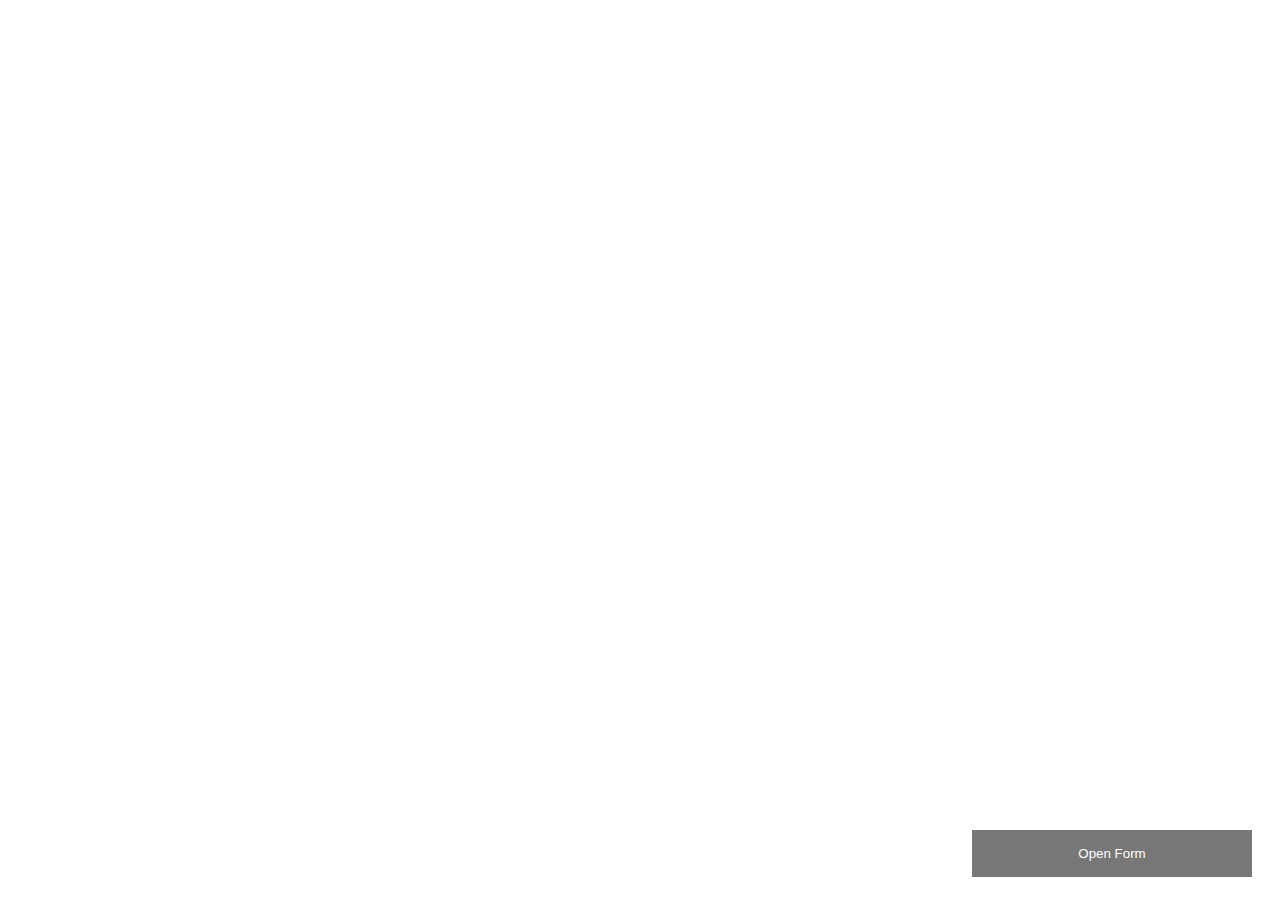
<file: Form1.html>
<!DOCTYPE html>
<html>
<head>
<meta name="viewport" content="width=device-width, initial-scale=1">
<style>
body {font-family: Arial, Helvetica, sans-serif;}
* {box-sizing: border-box;}

/* Button used to open the contact form - fixed at the bottom of the page */
.open-button {
  background-color: #555;
  color: white;
  padding: 16px 20px;
  border: none;
  cursor: pointer;
  opacity: 0.8;
  position: fixed;
  bottom: 23px;
  right: 28px;
  width: 280px;
}

/* The popup form - hidden by default */
.form-popup {
  display: none;
  position: fixed;
  bottom: 0;
  right: 15px;
  border: 3px solid #f1f1f1;
  z-index: 9;
}

/* Add styles to the form container */
.form-container {
  max-width: 300px;
  padding: 10px;
  background-color: white;
}

/* Full-width input fields */
.form-container input[type=text], .form-container input[type=password] {
  width: 100%;
  padding: 15px;
  margin: 5px 0 22px 0;
  border: none;
  background: #f1f1f1;
}

/* When the inputs get focus, do something */
.form-container input[type=text]:focus, .form-container input[type=password]:focus {
  background-color: #ddd;
  outline: none;
}

/* Set a style for the submit/login button */
.form-container .btn {
  background-color: #04AA6D;
  color: white;
  padding: 16px 20px;
  border: none;
  cursor: pointer;
  width: 100%;
  margin-bottom:10px;
  opacity: 0.8;
}

/* Add a red background color to the cancel button */
.form-container .cancel {
  background-color: red;
}

/* Add some hover effects to buttons */
.form-container .btn:hover, .open-button:hover {
  opacity: 1;
}
</style>
</head>
<body>



<button class="open-button" onclick="openForm()">Open Form</button>

<div class="form-popup" id="myForm">
  <form action="/action_page.php" class="form-container">
    <h1>Login</h1>

    <label for="email"><b>Email</b></label>
    <input type="text" placeholder="Enter Email" name="email" required>

    <label for="psw"><b>Password</b></label>
    <input type="password" placeholder="Enter Password" name="psw" required>

    <button type="submit" class="btn">Login</button>
    <button type="button" class="btn cancel" onclick="closeForm()">Close</button>
  </form>
</div>

<script>
function openForm() {
  document.getElementById("myForm").style.display = "block";
}

function closeForm() {
  document.getElementById("myForm").style.display = "none";
}
</script>

</body>
</html>
</file>
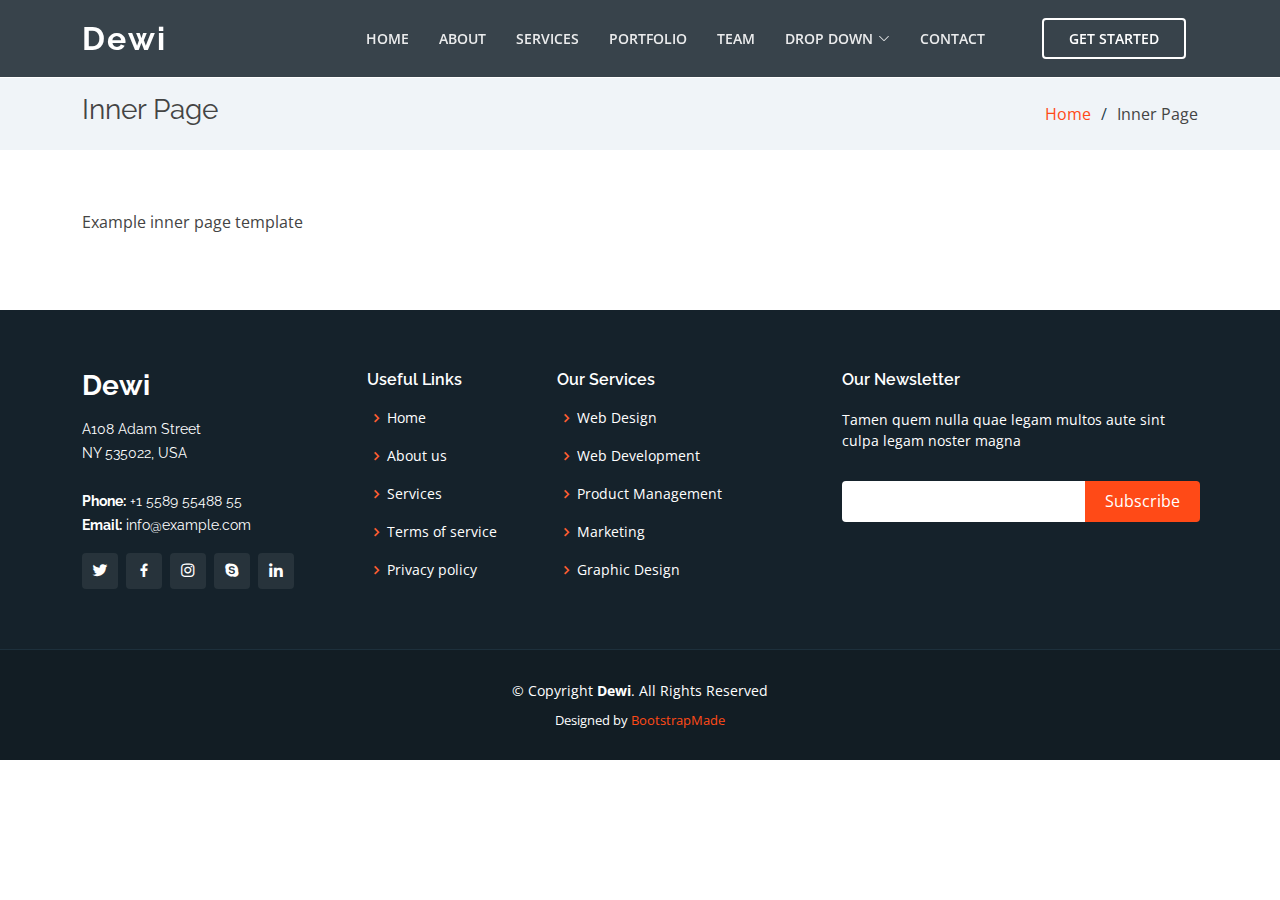
<file: inner-page.html>
<!DOCTYPE html>
<html lang="en">

<head>
  <meta charset="utf-8">
  <meta content="width=device-width, initial-scale=1.0" name="viewport">

  <title>Inner Page - Dewi Bootstrap Template</title>
  <meta content="" name="description">
  <meta content="" name="keywords">

  <!-- Favicons -->
  <link href="assets/img/favicon.png" rel="icon">
  <link href="assets/img/apple-touch-icon.png" rel="apple-touch-icon">

  <!-- Google Fonts -->
  <link href="https://fonts.googleapis.com/css?family=Open+Sans:300,300i,400,400i,600,600i,700,700i|Raleway:300,300i,400,400i,500,500i,600,600i,700,700i|Poppins:300,300i,400,400i,500,500i,600,600i,700,700i" rel="stylesheet">

  <!-- Vendor CSS Files -->
  <link href="assets/vendor/aos/aos.css" rel="stylesheet">
  <link href="assets/vendor/bootstrap/css/bootstrap.min.css" rel="stylesheet">
  <link href="assets/vendor/bootstrap-icons/bootstrap-icons.css" rel="stylesheet">
  <link href="assets/vendor/boxicons/css/boxicons.min.css" rel="stylesheet">
  <link href="assets/vendor/glightbox/css/glightbox.min.css" rel="stylesheet">
  <link href="assets/vendor/remixicon/remixicon.css" rel="stylesheet">
  <link href="assets/vendor/swiper/swiper-bundle.min.css" rel="stylesheet">

  <!-- Template Main CSS File -->
  <link href="assets/css/style.css" rel="stylesheet">

  <!-- =======================================================
  * Template Name: Dewi - v4.3.0
  * Template URL: https://bootstrapmade.com/dewi-free-multi-purpose-html-template/
  * Author: BootstrapMade.com
  * License: https://bootstrapmade.com/license/
  ======================================================== -->
</head>

<body>

  <!-- ======= Header ======= -->
  <header id="header" class="fixed-top header-inner-pages">
    <div class="container d-flex align-items-center justify-content-between">

      <h1 class="logo"><a href="index.html">Dewi</a></h1>
      <!-- Uncomment below if you prefer to use an image logo -->
      <!-- <a href="index.html" class="logo"><img src="assets/img/logo.png" alt="" class="img-fluid"></a>-->

      <nav id="navbar" class="navbar">
        <ul>
          <li><a class="nav-link scrollto " href="#hero">Home</a></li>
          <li><a class="nav-link scrollto" href="#about">About</a></li>
          <li><a class="nav-link scrollto" href="#services">Services</a></li>
          <li><a class="nav-link scrollto " href="#portfolio">Portfolio</a></li>
          <li><a class="nav-link scrollto" href="#team">Team</a></li>
          <li class="dropdown"><a href="#"><span>Drop Down</span> <i class="bi bi-chevron-down"></i></a>
            <ul>
              <li><a href="#">Drop Down 1</a></li>
              <li class="dropdown"><a href="#"><span>Deep Drop Down</span> <i class="bi bi-chevron-right"></i></a>
                <ul>
                  <li><a href="#">Deep Drop Down 1</a></li>
                  <li><a href="#">Deep Drop Down 2</a></li>
                  <li><a href="#">Deep Drop Down 3</a></li>
                  <li><a href="#">Deep Drop Down 4</a></li>
                  <li><a href="#">Deep Drop Down 5</a></li>
                </ul>
              </li>
              <li><a href="#">Drop Down 2</a></li>
              <li><a href="#">Drop Down 3</a></li>
              <li><a href="#">Drop Down 4</a></li>
            </ul>
          </li>
          <li><a class="nav-link scrollto" href="#contact">Contact</a></li>
          <li><a class="getstarted scrollto" href="#about">Get Started</a></li>
        </ul>
        <i class="bi bi-list mobile-nav-toggle"></i>
      </nav><!-- .navbar -->

    </div>
  </header><!-- End Header -->

  <main id="main">

    <!-- ======= Breadcrumbs ======= -->
    <section class="breadcrumbs">
      <div class="container">

        <div class="d-flex justify-content-between align-items-center">
          <h2>Inner Page</h2>
          <ol>
            <li><a href="index.html">Home</a></li>
            <li>Inner Page</li>
          </ol>
        </div>

      </div>
    </section><!-- End Breadcrumbs -->

    <section class="inner-page">
      <div class="container">
        <p>
          Example inner page template
        </p>
      </div>
    </section>

  </main><!-- End #main -->

  <!-- ======= Footer ======= -->
  <footer id="footer">
    <div class="footer-top">
      <div class="container">
        <div class="row">

          <div class="col-lg-3 col-md-6">
            <div class="footer-info">
              <h3>Dewi</h3>
              <p>
                A108 Adam Street <br>
                NY 535022, USA<br><br>
                <strong>Phone:</strong> +1 5589 55488 55<br>
                <strong>Email:</strong> info@example.com<br>
              </p>
              <div class="social-links mt-3">
                <a href="#" class="twitter"><i class="bx bxl-twitter"></i></a>
                <a href="#" class="facebook"><i class="bx bxl-facebook"></i></a>
                <a href="#" class="instagram"><i class="bx bxl-instagram"></i></a>
                <a href="#" class="google-plus"><i class="bx bxl-skype"></i></a>
                <a href="#" class="linkedin"><i class="bx bxl-linkedin"></i></a>
              </div>
            </div>
          </div>

          <div class="col-lg-2 col-md-6 footer-links">
            <h4>Useful Links</h4>
            <ul>
              <li><i class="bx bx-chevron-right"></i> <a href="#">Home</a></li>
              <li><i class="bx bx-chevron-right"></i> <a href="#">About us</a></li>
              <li><i class="bx bx-chevron-right"></i> <a href="#">Services</a></li>
              <li><i class="bx bx-chevron-right"></i> <a href="#">Terms of service</a></li>
              <li><i class="bx bx-chevron-right"></i> <a href="#">Privacy policy</a></li>
            </ul>
          </div>

          <div class="col-lg-3 col-md-6 footer-links">
            <h4>Our Services</h4>
            <ul>
              <li><i class="bx bx-chevron-right"></i> <a href="#">Web Design</a></li>
              <li><i class="bx bx-chevron-right"></i> <a href="#">Web Development</a></li>
              <li><i class="bx bx-chevron-right"></i> <a href="#">Product Management</a></li>
              <li><i class="bx bx-chevron-right"></i> <a href="#">Marketing</a></li>
              <li><i class="bx bx-chevron-right"></i> <a href="#">Graphic Design</a></li>
            </ul>
          </div>

          <div class="col-lg-4 col-md-6 footer-newsletter">
            <h4>Our Newsletter</h4>
            <p>Tamen quem nulla quae legam multos aute sint culpa legam noster magna</p>
            <form action="" method="post">
              <input type="email" name="email"><input type="submit" value="Subscribe">
            </form>

          </div>

        </div>
      </div>
    </div>

    <div class="container">
      <div class="copyright">
        &copy; Copyright <strong><span>Dewi</span></strong>. All Rights Reserved
      </div>
      <div class="credits">
        <!-- All the links in the footer should remain intact. -->
        <!-- You can delete the links only if you purchased the pro version. -->
        <!-- Licensing information: https://bootstrapmade.com/license/ -->
        <!-- Purchase the pro version with working PHP/AJAX contact form: https://bootstrapmade.com/dewi-free-multi-purpose-html-template/ -->
        Designed by <a href="https://bootstrapmade.com/">BootstrapMade</a>
      </div>
    </div>
  </footer><!-- End Footer -->

  <div id="preloader"></div>
  <a href="#" class="back-to-top d-flex align-items-center justify-content-center"><i class="bi bi-arrow-up-short"></i></a>

  <!-- Vendor JS Files -->
  <script src="assets/vendor/aos/aos.js"></script>
  <script src="assets/vendor/bootstrap/js/bootstrap.bundle.min.js"></script>
  <script src="assets/vendor/glightbox/js/glightbox.min.js"></script>
  <script src="assets/vendor/isotope-layout/isotope.pkgd.min.js"></script>
  <script src="assets/vendor/php-email-form/validate.js"></script>
  <script src="assets/vendor/purecounter/purecounter.js"></script>
  <script src="assets/vendor/swiper/swiper-bundle.min.js"></script>

  <!-- Template Main JS File -->
  <script src="assets/js/main.js"></script>

</body>

</html>
</file>
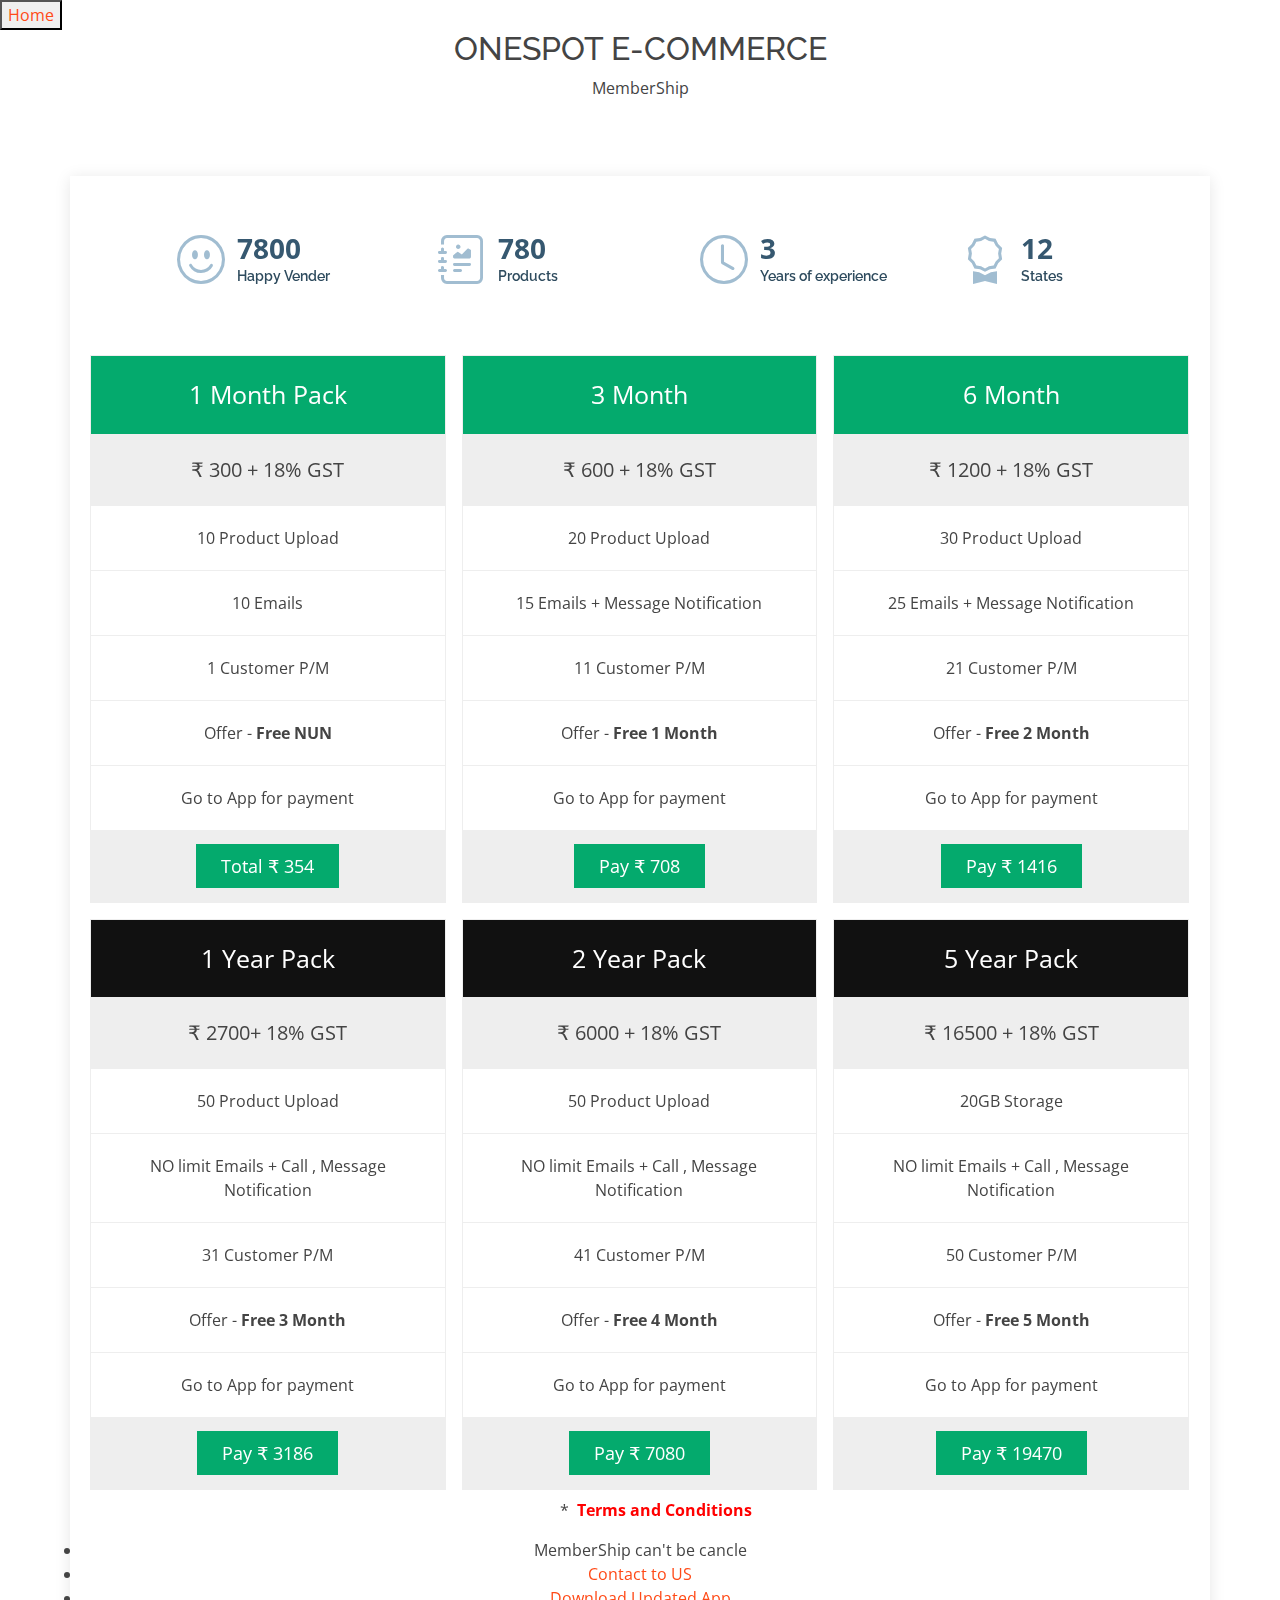
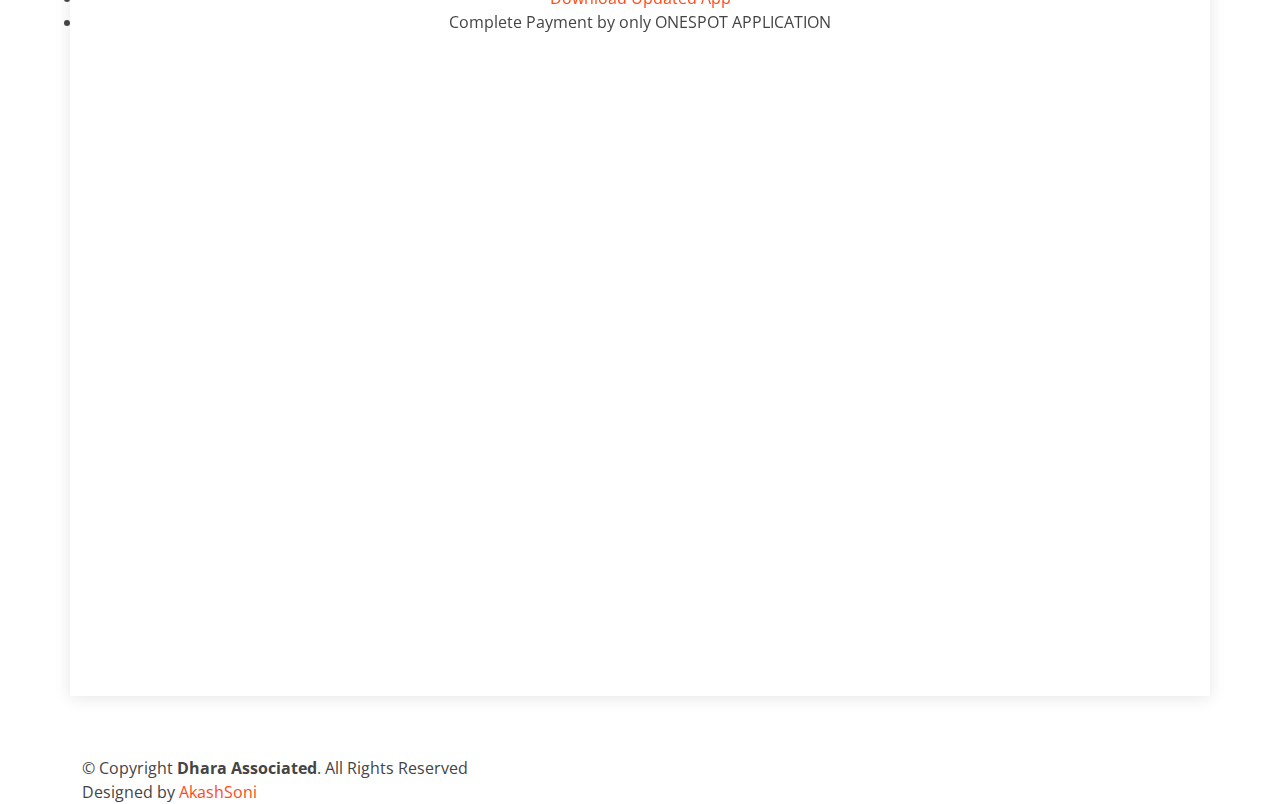
<file: Membership.html>
<!DOCTYPE html>
<html lang="en">

<head>
  <meta charset="utf-8">
  <meta content="width=device-width, initial-scale=1.0" name="viewport">

  <title>OneStop E-Com MemberShip Deatils</title>
  <meta content="" name="description">
  <meta content="" name="keywords">

  <!-- Favicons -->
  <link href="assets/img/apple-touch-icon.jpg" rel="icon">
  <link href="assets/img/apple-touch-icon.png" rel="apple-touch-icon">

  <!-- Google Fonts -->
  <link href="https://fonts.googleapis.com/css?family=Open+Sans:300,300i,400,400i,600,600i,700,700i|Raleway:300,300i,400,400i,500,500i,600,600i,700,700i|Poppins:300,300i,400,400i,500,500i,600,600i,700,700i" rel="stylesheet">

  <!-- Vendor CSS Files -->
  <link href="assets/vendor/aos/aos.css" rel="stylesheet">
  <link href="assets/vendor/bootstrap/css/bootstrap.min.css" rel="stylesheet">
  <link href="assets/vendor/bootstrap-icons/bootstrap-icons.css" rel="stylesheet">
  <link href="assets/vendor/boxicons/css/boxicons.min.css" rel="stylesheet">
  <link href="assets/vendor/glightbox/css/glightbox.min.css" rel="stylesheet">
  <link href="assets/vendor/remixicon/remixicon.css" rel="stylesheet">
  <link href="assets/vendor/swiper/swiper-bundle.min.css" rel="stylesheet">

  <!-- Template Main CSS File -->
  <link href="assets/css/style.css" rel="stylesheet">

<meta name="viewport" content="width=device-width, initial-scale=1.0">
<style>
* {
  box-sizing: border-box;
}

.columns {
  float: left;
  width: 33.3%;
  padding: 8px;
}

.price {
  list-style-type: none;
  border: 1px solid #eee;
  margin: 0;
  padding: 0;
  -webkit-transition: 0.3s;
  transition: 0.3s;
}

.price:hover {
  box-shadow: 0 8px 12px 0 rgba(0,0,0,0.2)
}

.price .header {
  background-color: #111;
  color: white;
  font-size: 25px;
}

.price li {
  border-bottom: 1px solid #eee;
  padding: 20px;
  text-align: center;
}

.price .grey {
  background-color: #eee;
  font-size: 20px;
}

.button {
  background-color: #04AA6D;
  border: none;
  color: white;
  padding: 10px 25px;
  text-align: center;
  text-decoration: none;
  font-size: 18px;
}

@media only screen and (max-width: 600px) {
  .columns {
    width: 100%;
  }
}
</style>
</head>
<body>
<button ><a href="index.html"> Home</a></button>
<h2 style="text-align:center">ONESPOT E-COMMERCE</h2>
    <p style="text-align:center">MemberShip </p>
          
    <main id="main">

    <!-- ======= About Section ======= -->
    <section id="about" class="about">
      <div class="container" data-aos="fade-up">

        <div class="row justify-content-end">
          <div class="col-lg-11">
            <div class="row justify-content-end">

              <div class="col-lg-3 col-md-5 col-6 d-md-flex align-items-md-stretch">
                <div class="count-box">
                  <i class="bi bi-emoji-smile"></i>
                  <span data-purecounter-start="0" data-purecounter-end="10000" data-purecounter-duration="1" class="purecounter"></span>
                  <p>Happy Vender</p>
                </div>
              </div>

              <div class="col-lg-3 col-md-5 col-6 d-md-flex align-items-md-stretch">
                <div class="count-box">
                  <i class="bi bi-journal-richtext"></i>
                  <span data-purecounter-start="0" data-purecounter-end="1000" data-purecounter-duration="1" class="purecounter"></span>
                  <p>Products</p>
                </div>
              </div>

              <div class="col-lg-3 col-md-5 col-6 d-md-flex align-items-md-stretch">
                <div class="count-box">
                  <i class="bi bi-clock"></i>
                  <span data-purecounter-start="0" data-purecounter-end="3" data-purecounter-duration="1" class="purecounter"></span>
                  <p>Years of experience</p>
                </div>
              </div>

              <div class="col-lg-3 col-md-5 col-6 d-md-flex align-items-md-stretch">
                <div class="count-box">
                  <i class="bi bi-award"></i>
                  <span data-purecounter-start="0" data-purecounter-end="12" data-purecounter-duration="1" class="purecounter"></span>
                  <p>States</p>
                </div>
                 
              </div>

            </div>
          </div>
        </div>
    <div>
    <div class="columns">
  <ul class="price">
    <li class="header" style="background-color:#04AA6D">1 Month Pack</li>
    <li class="grey">₹ 300 + 18% GST</li>
    <li>10  Product Upload</li>
    <li>10 Emails</li>
    <li>1 Customer P/M</li>
      <li>Offer - <b> Free NUN</b>  </li>
        <li>Go to App for payment</li>
    <li class="grey"><a class="button">Total ₹ 354</a></li>
      
  </ul>
</div>


<div class="columns">
  <ul class="price">
    <li class="header" style="background-color:#04AA6D">3 Month</li>
    <li class="grey">₹  600 + 18% GST</li>
    <li>20 Product Upload</li>
    <li>15 Emails + Message Notification</li>
    <li>11 Customer P/M</li>
      <li>Offer - <b> Free 1 Month</b>  </li>
       <li>Go to App for payment</li>
    <li class="grey"><a class="button">Pay ₹ 708</a></li>
  </ul>
</div>
    <div class="columns">
  <ul class="price">
    <li class="header" style="background-color:#04AA6D">6 Month</li>
    <li class="grey">₹  1200 + 18% GST</li>
    <li>30 Product Upload</li>
    <li>25 Emails + Message Notification</li>
    <li>21 Customer P/M</li>
      <li>Offer -<b>  Free 2 Month</b> </li>
       <li>Go to App for payment</li>
    <li class="grey"><a class="button">Pay ₹ 1416</a></li>
  </ul>
</div>
        <br>
        <br>
    <div class="columns">
  <ul class="price">
    <li class="header">1 Year Pack</li>
    <li class="grey">₹ 2700+ 18% GST</li>
    <li>50 Product Upload</li>
    <li>NO limit Emails + Call , Message Notification</li>
    <li>31 Customer P/M</li>
      <li>Offer -<b>  Free 3 Month</b> </li>
         <li>Go to App for payment</li>
    <li class="grey"><a class="button">Pay ₹ 3186</a></li>
  </ul>
</div>
    

<div class="columns">
  <ul class="price">
    <li class="header">2 Year Pack</li>
    <li class="grey">₹ 6000 + 18% GST</li>
    <li>50 Product Upload</li>
    <li>NO limit Emails + Call , Message Notification</li>
    <li>41 Customer P/M</li>
    <li>Offer - <b >Free 4 Month</b></li>
       <li>Go to App for payment</li>
    <li class="grey"><a class="button">Pay ₹ 7080</a></li>
  </ul>
</div>
<div class="columns">
  <ul class="price">
    <li class="header">5 Year Pack</li>
    <li class="grey">₹ 16500 + 18% GST</li>
    <li>20GB Storage</li>
    <li>NO limit Emails + Call , Message Notification</li>
    <li>50 Customer P/M</li>
      <li>Offer - <b >Free 5 Month</b></li>
         <li>Go to App for payment</li>
    <li class="grey"><a class="button"> Pay ₹ 19470</a></li>
  </ul>
</div>
        <br>
        <ul style="text-align:center"> * &nbsp;<b style="color: red">Terms and Conditions </b></ul>
        <li style="text-align:center">MemberShip can't be cancle</li>
       <li style="text-align:center"><a href="https://www.onespotecom@gmail.com">Contact to US</a></li>
       
         <li style="text-align:center"><a href="">Download Updated App</a> </li>
         <li style="text-align:center">Complete Payment by only ONESPOT APPLICATION</li>
        
   </div>
 <section id="contact" class="contact">
      <div class="container" data-aos="fade-up"">

    <div class=" section-title">
        <h2>Contact</h2>
        <p>Contact Us</p>
      </div>

      <div class="row">

        <div class="col-lg-6">

          <div class="row">
            <div class="col-md-12">
              <div class="info-box">
                <i class="bx bx-map"></i>
                <h3>Our Address</h3>
                <p>Ostwal Nagar , Sundarwas , khempura <br>
                Udaipur Rajasthan 31301, India</p>
              </div>
            </div>
            <div class="col-md-6">
              <div class="info-box mt-4">
                <i class="bx bx-envelope"></i>
                <h3>Email Us</h3>
                <p>info@onespot.com<br>Hr@onespot.com</p>
              </div>
            </div>
            <div class="col-md-6">
              <div class="info-box mt-4">
                <i class="bx bx-phone-call"></i>
                <h3>Call Us</h3>
                <p>+91- 9462542454<br>+91 9079905394</p>
              </div>
            </div>
          </div>

        </div>

        <div class="col-lg-6 mt-4 mt-lg-0">
          <form action="forms/contact.php" method="post" role="form" class="php-email-form">
            <div class="row">
              <div class="col-md-6 form-group">
                <input type="text" name="name" class="form-control" id="name" placeholder="Your Name" required>
              </div>
              <div class="col-md-6 form-group mt-3 mt-md-0">
                <input type="email" class="form-control" name="email" id="email" placeholder="Your Email" required>
              </div>
            </div>
            <div class="form-group mt-3">
              <input type="text" class="form-control" name="subject" id="subject" placeholder="Subject" required>
            </div>
            <div class="form-group mt-3">
              <textarea class="form-control" name="message" rows="5" placeholder="Message" required></textarea>
            </div>
            <div class="my-3">
              <div class="loading">Loading</div>
              <div class="error-message"></div>
              <div class="sent-message">Your message has been sent. Thank you!</div>
            </div>
            <div class="text-center"><button type="submit">Send Message</button></div>
          </form>
        </div>

      </div>

      </div>
    </section><!-- End Contact Section -->

  </main><!-- End #main -->


    <div class="container">
      <div class="copyright">
        &copy; Copyright <strong><span>Dhara Associated</span></strong>. All Rights Reserved
      </div>
      <div class="credits">
        
        Designed by <a href="">AkashSoni</a>
      </div>
    </div>
  </footer><!-- End Footer -->

  <div id="preloader"></div>
  <a href="#" class="back-to-top d-flex align-items-center justify-content-center"><i class="bi bi-arrow-up-short"></i></a>


  <script src="assets/vendor/aos/aos.js"></script>
  <script src="assets/vendor/bootstrap/js/bootstrap.bundle.min.js"></script>
  <script src="assets/vendor/glightbox/js/glightbox.min.js"></script>
  <script src="assets/vendor/isotope-layout/isotope.pkgd.min.js"></script>
  <script src="assets/vendor/php-email-form/validate.js"></script>
  <script src="assets/vendor/purecounter/purecounter.js"></script>
  <script src="assets/vendor/swiper/swiper-bundle.min.js"></script>

  <!-- Template Main JS File -->
  <script src="assets/js/main.js"></script>

</body>

</html>
</file>
<file: assets/css/style.css>
body {
  font-family: "Open Sans", sans-serif;
  color: #444444;
}

a {
  color: #ff4a17;
  text-decoration: none;
}

a:hover {
  color: #ff724a;
  text-decoration: none;
}

h1, h2, h3, h4, h5, h6 {
  font-family: "Raleway", sans-serif;
}

/*--------------------------------------------------------------
# Back to top button
--------------------------------------------------------------*/
.back-to-top {
  position: fixed;
  visibility: hidden;
  opacity: 0;
  right: 15px;
  bottom: 15px;
  z-index: 996;
  background: #ff4a17;
  width: 40px;
  height: 40px;
  border-radius: 4px;
  transition: all 0.4s;
}

.back-to-top i {
  font-size: 24px;
  color: #fff;
  line-height: 0;
}

.back-to-top:hover {
  background: #ff6a40;
  color: #fff;
}

.back-to-top.active {
  visibility: visible;
  opacity: 1;
}

/*--------------------------------------------------------------
# Preloader
--------------------------------------------------------------*/
#preloader {
  position: fixed;
  top: 0;
  left: 0;
  right: 0;
  bottom: 0;
  z-index: 9999;
  overflow: hidden;
  background: #fff;
}

#preloader:before {
  content: "";
  position: fixed;
  top: calc(50% - 30px);
  left: calc(50% - 30px);
  border: 6px solid #ff4a17;
  border-top-color: #ffe9e3;
  border-radius: 50%;
  width: 60px;
  height: 60px;
  -webkit-animation: animate-preloader 1s linear infinite;
  animation: animate-preloader 1s linear infinite;
}

@-webkit-keyframes animate-preloader {
  0% {
    transform: rotate(0deg);
  }
  100% {
    transform: rotate(360deg);
  }
}

@keyframes animate-preloader {
  0% {
    transform: rotate(0deg);
  }
  100% {
    transform: rotate(360deg);
  }
}


@media screen and (max-width: 768px) {
  [data-aos-delay] {
    transition-delay: 0 !important;
  }
}

/*--------------------------------------------------------------
# Header
--------------------------------------------------------------*/
#header {
  transition: all 0.5s;
  z-index: 997;
  padding: 20px 0;
}

#header.header-scrolled, #header.header-inner-pages {
  background: rgba(21, 34, 43, 0.85);
  padding: 10px 0;
}

#header .logo {
  font-size: 32px;
  margin: 0;
  padding: 0;
  line-height: 1;
  font-weight: 700;
  letter-spacing: 2px;
}

#header .logo a {
  color: #fff;
}

#header .logo img {
  max-height: 40px;
}

/*--------------------------------------------------------------
# Navigation Menu
--------------------------------------------------------------*/
/**
* Desktop Navigation 
*/
.navbar {
  padding: 0;
}

.navbar ul {
  margin: 0;
  padding: 0;
  display: flex;
  list-style: none;
  align-items: center;
}

.navbar li {
  position: relative;
}

.navbar > ul > li {
  white-space: nowrap;
  padding: 8px 12px;
}

.navbar a, .navbar a:focus {
  display: flex;
  align-items: center;
  position: relative;
  justify-content: space-between;
  padding: 0 3px;
  font-size: 14px;
  text-transform: uppercase;
  font-weight: 600;
  color: rgba(255, 255, 255, 0.9);
  white-space: nowrap;
  transition: 0.3s;
}

.navbar a i, .navbar a:focus i {
  font-size: 12px;
  line-height: 0;
  margin-left: 5px;
}

.navbar > ul > li > a:before {
  content: "";
  position: absolute;
  width: 100%;
  height: 2px;
  bottom: -6px;
  left: 0;
  background-color: #ff4a17;
  visibility: hidden;
  width: 0px;
  transition: all 0.3s ease-in-out 0s;
}

.navbar a:hover:before, .navbar li:hover > a:before, .navbar .active:before {
  visibility: visible;
  width: 100%;
}

.navbar a:hover, .navbar .active, .navbar .active:focus, .navbar li:hover > a {
  color: #fff;
}

.navbar .getstarted {
  padding: 8px 25px;
  margin-left: 30px;
  border-radius: 4px;
  color: #fff;
  border: 2px solid #fff;
}

.navbar .getstarted:hover {
  color: #fff;
  background: #fd3800;
  border-color: #ff4a17;
}

.navbar > ul > li > .getstarted:before {
  visibility: hidden;
}

.navbar .dropdown ul {
  display: block;
  position: absolute;
  left: 14px;
  top: calc(100% + 30px);
  margin: 0;
  padding: 10px 0;
  z-index: 99;
  opacity: 0;
  visibility: hidden;
  background: #fff;
  box-shadow: 0px 0px 30px rgba(127, 137, 161, 0.25);
  transition: 0.3s;
  border-radius: 4px;
}

.navbar .dropdown ul li {
  min-width: 200px;
}

.navbar .dropdown ul a {
  padding: 10px 20px;
  font-size: 14px;
  text-transform: none;
  color: #15222b;
  font-weight: 400;
}

.navbar .dropdown ul a i {
  font-size: 12px;
}

.navbar .dropdown ul a:hover, .navbar .dropdown ul .active:hover, .navbar .dropdown ul li:hover > a {
  color: #ff4a17;
}

.navbar .dropdown:hover > ul {
  opacity: 1;
  top: 100%;
  visibility: visible;
}

.navbar .dropdown .dropdown ul {
  top: 0;
  left: calc(100% - 30px);
  visibility: hidden;
}

.navbar .dropdown .dropdown:hover > ul {
  opacity: 1;
  top: 0;
  left: 100%;
  visibility: visible;
}

@media (max-width: 1366px) {
  .navbar .dropdown .dropdown ul {
    left: -90%;
  }
  .navbar .dropdown .dropdown:hover > ul {
    left: -100%;
  }
}

/**
* Mobile Navigation 
*/
.mobile-nav-toggle {
  color: #fff;
  font-size: 28px;
  cursor: pointer;
  display: none;
  line-height: 0;
  transition: 0.5s;
}

@media (max-width: 991px) {
  .mobile-nav-toggle {
    display: block;
  }
  .navbar ul {
    display: none;
  }
}

.navbar-mobile {
  position: fixed;
  overflow: hidden;
  top: 0;
  right: 0;
  left: 0;
  bottom: 0;
  background: rgba(4, 7, 9, 0.9);
  transition: 0.3s;
  z-index: 999;
}

.navbar-mobile .mobile-nav-toggle {
  position: absolute;
  top: 15px;
  right: 15px;
}

.navbar-mobile ul {
  display: block;
  position: absolute;
  top: 55px;
  right: 15px;
  bottom: 15px;
  left: 15px;
  padding: 10px 0;
  border-radius: 10px;
  background-color: #fff;
  overflow-y: auto;
  transition: 0.3s;
}

.navbar-mobile a {
  padding: 10px 20px;
  font-size: 15px;
  color: #15222b;
}

.navbar-mobile a:hover, .navbar-mobile .active, .navbar-mobile li:hover > a {
  color: #ff4a17;
}

.navbar-mobile .getstarted {
  margin: 15px;
}

.navbar-mobile .dropdown ul {
  position: static;
  display: none;
  margin: 10px 20px;
  padding: 10px 0;
  z-index: 99;
  opacity: 1;
  visibility: visible;
  background: #fff;
  box-shadow: 0px 0px 30px rgba(127, 137, 161, 0.25);
}

.navbar-mobile .dropdown ul li {
  min-width: 200px;
}

.navbar-mobile .dropdown ul a {
  padding: 10px 20px;
}

.navbar-mobile .dropdown ul a i {
  font-size: 12px;
}

.navbar-mobile .dropdown ul a:hover, .navbar-mobile .dropdown ul .active:hover, .navbar-mobile .dropdown ul li:hover > a {
  color: #ff4a17;
}

.navbar-mobile .dropdown > .dropdown-active {
  display: block;
}

/*--------------------------------------------------------------
# Hero Section
--------------------------------------------------------------*/
#hero {
  width: 100%;
  height: 100vh;
  background: url("../img/hero-bg.jpg") top center;
  background-size: cover;
  position: relative;
  padding: 0;
}

#hero:before {
  content: "";
  background: rgba(13, 20, 26, 0.7);
  position: absolute;
  bottom: 0;
  top: 0;
  left: 0;
  right: 0;
}

#hero .hero-container {
  position: absolute;
  bottom: 0;
  top: 0;
  left: 0;
  right: 0;
  display: flex;
  justify-content: center;
  align-items: center;
  flex-direction: column;
  text-align: center;
}

#hero h1 {
  margin: 0 0 10px 0;
  font-size: 48px;
  font-weight: 700;
  line-height: 56px;
  text-transform: uppercase;
  color: #fff;
}

#hero h2 {
  color: #eee;
  margin-bottom: 50px;
  font-size: 24px;
}

#hero .btn-get-started {
  font-family: "Open Sans", sans-serif;
  text-transform: uppercase;
  font-weight: 500;
  font-size: 14px;
  display: inline-block;
  padding: 10px 35px 10px 35px;
  border-radius: 4px;
  transition: 0.5s;
  color: #fff;
  background: #ff4a17;
  border: 2px solid #ff4a17;
}

#hero .btn-get-started:hover {
  border-color: #fff;
  background: rgba(255, 255, 255, 0.1);
}

#hero .btn-watch-video {
  font-size: 16px;
  display: inline-block;
  transition: 0.5s;
  margin-left: 25px;
  color: #fff;
  display: inline-flex;
  align-items: center;
  justify-content: center;
}

#hero .btn-watch-video i {
  line-height: 0;
  color: #fff;
  font-size: 32px;
  transition: 0.3s;
  margin-right: 8px;
}

#hero .btn-watch-video:hover i {
  color: #ff4a17;
}

@media (min-width: 1024px) {
  #hero {
    background-attachment: fixed;
  }
}

@media (max-width: 768px) {
  #hero h1 {
    font-size: 28px;
    line-height: 36px;
  }
  #hero h2 {
    font-size: 18px;
    line-height: 24px;
    margin-bottom: 30px;
  }
}

/*--------------------------------------------------------------
# Sections General
--------------------------------------------------------------*/
section {
  padding: 60px 0;
  overflow: hidden;
}

.section-bg {
  background-color: #f0f4f8;
}

.section-title {
  padding-bottom: 40px;
}

.section-title h2 {
  font-size: 14px;
  font-weight: 500;
  padding: 0;
  line-height: 1px;
  margin: 0 0 5px 0;
  letter-spacing: 2px;
  text-transform: uppercase;
  color: #5c8eb0;
  font-family: "Poppins", sans-serif;
}

.section-title h2::after {
  content: "";
  width: 120px;
  height: 1px;
  display: inline-block;
  background: #ff8664;
  margin: 4px 10px;
}

.section-title p {
  margin: 0;
  margin: 0;
  font-size: 36px;
  font-weight: 700;
  text-transform: uppercase;
  font-family: "Poppins", sans-serif;
  color: #263d4d;
}

/*--------------------------------------------------------------
# About
--------------------------------------------------------------*/
.about .container {
  box-shadow: 0px 2px 15px rgba(0, 0, 0, 0.1);
  padding-bottom: 15px;
}

.about .count-box {
  padding: 60px 0;
  width: 100%;
}

.about .count-box i {
  display: block;
  font-size: 48px;
  color: #a1bdd1;
  float: left;
  line-height: 0;
}

.about .count-box span {
  font-size: 28px;
  line-height: 25px;
  display: block;
  font-weight: 700;
  color: #365870;
  margin-left: 60px;
}

.about .count-box p {
  padding: 5px 0 0 0;
  margin: 0 0 0 60px;
  font-family: "Raleway", sans-serif;
  font-weight: 600;
  font-size: 14px;
  color: #2e4b5e;
}

.about .count-box a {
  font-weight: 600;
  display: block;
  margin-top: 20px;
  color: #2e4b5e;
  font-size: 15px;
  font-family: "Poppins", sans-serif;
  transition: ease-in-out 0.3s;
}

.about .count-box a:hover {
  color: #477392;
}

.about .content {
  font-size: 15px;
}

.about .content h3 {
  font-weight: 700;
  font-size: 24px;
  color: #263d4d;
}

.about .content ul {
  list-style: none;
  padding: 0;
}

.about .content ul li {
  padding-bottom: 10px;
  padding-left: 28px;
  position: relative;
}

.about .content ul i {
  font-size: 24px;
  color: #ff4a17;
  position: absolute;
  left: 0;
  top: -2px;
}

.about .content p:last-child {
  margin-bottom: 0;
}

.about .play-btn {
  width: 94px;
  height: 94px;
  background: radial-gradient(#ff4a17 50%, rgba(255, 74, 23, 0.4) 52%);
  border-radius: 50%;
  display: block;
  position: absolute;
  left: calc(50% - 47px);
  top: calc(50% - 47px);
  overflow: hidden;
}

.about .play-btn::after {
  content: '';
  position: absolute;
  left: 50%;
  top: 50%;
  transform: translateX(-40%) translateY(-50%);
  width: 0;
  height: 0;
  border-top: 10px solid transparent;
  border-bottom: 10px solid transparent;
  border-left: 15px solid #fff;
  z-index: 100;
  transition: all 400ms cubic-bezier(0.55, 0.055, 0.675, 0.19);
}

.about .play-btn::before {
  content: '';
  position: absolute;
  width: 120px;
  height: 120px;
  -webkit-animation-delay: 0s;
  animation-delay: 0s;
  -webkit-animation: pulsate-btn 2s;
  animation: pulsate-btn 2s;
  -webkit-animation-direction: forwards;
  animation-direction: forwards;
  -webkit-animation-iteration-count: infinite;
  animation-iteration-count: infinite;
  -webkit-animation-timing-function: steps;
  animation-timing-function: steps;
  opacity: 1;
  border-radius: 50%;
  border: 5px solid rgba(255, 74, 23, 0.7);
  top: -15%;
  left: -15%;
  background: rgba(198, 16, 0, 0);
}

.about .play-btn:hover::after {
  border-left: 15px solid #ff4a17;
  transform: scale(20);
}

.about .play-btn:hover::before {
  content: '';
  position: absolute;
  left: 50%;
  top: 50%;
  transform: translateX(-40%) translateY(-50%);
  width: 0;
  height: 0;
  border: none;
  border-top: 10px solid transparent;
  border-bottom: 10px solid transparent;
  border-left: 15px solid #fff;
  z-index: 200;
  -webkit-animation: none;
  animation: none;
  border-radius: 0;
}

@-webkit-keyframes pulsate-btn {
  0% {
    transform: scale(0.6, 0.6);
    opacity: 1;
  }
  100% {
    transform: scale(1, 1);
    opacity: 0;
  }
}

@keyframes pulsate-btn {
  0% {
    transform: scale(0.6, 0.6);
    opacity: 1;
  }
  100% {
    transform: scale(1, 1);
    opacity: 0;
  }
}

/*--------------------------------------------------------------
# About Boxes
--------------------------------------------------------------*/
.about-boxes {
  background: url("../img/about-boxes-bg.jpg") center top no-repeat fixed;
  background-size: cover;
  padding: 60px 0 30px 0;
  position: relative;
}

.about-boxes::before {
  content: '';
  position: absolute;
  left: 0;
  right: 0;
  top: 0;
  bottom: 0;
  background: rgba(255, 255, 255, 0.92);
  z-index: 9;
}

.about-boxes .container, .about-boxes .container-fluid {
  position: relative;
  z-index: 10;
}

.about-boxes .card {
  border-radius: 3px;
  border: 0;
  box-shadow: 0px 2px 15px rgba(0, 0, 0, 0.1);
  margin-bottom: 30px;
}

.about-boxes .card-icon {
  text-align: center;
  margin-top: -32px;
}

.about-boxes .card-icon i {
  font-size: 32px;
  color: #fff;
  width: 64px;
  height: 64px;
  padding-top: 5px;
  text-align: center;
  background-color: #ff4a17;
  border-radius: 4px;
  text-align: center;
  border: 4px solid #fff;
  transition: 0.3s;
  display: inline-block;
}

.about-boxes .card-body {
  padding-top: 12px;
}

.about-boxes .card-title {
  font-weight: 700;
  text-align: center;
}

.about-boxes .card-title a {
  color: #15222b;
}

.about-boxes .card-title a:hover {
  color: #ff4a17;
}

.about-boxes .card-text {
  color: #5e5e5e;
}

.about-boxes .card:hover .card-icon i {
  background: #fff;
  color: #ff4a17;
}

@media (max-width: 1024px) {
  .about-boxes {
    background-attachment: scroll;
  }
}

/*--------------------------------------------------------------
# Clients
--------------------------------------------------------------*/
.clients {
  background: #f0f4f8;
  padding: 15px 0;
  text-align: center;
}

.clients img {
  max-width: 45%;
  transition: all 0.4s ease-in-out;
  display: inline-block;
  padding: 15px 0;
  filter: grayscale(100);
}

.clients img:hover {
  filter: none;
  transform: scale(1.15);
}

@media (max-width: 768px) {
  .clients img {
    max-width: 40%;
  }
}

/*--------------------------------------------------------------
# Features
--------------------------------------------------------------*/
.features .nav-tabs {
  border: 0;
}

.features .nav-link {
  border: 1px solid #b5ccdb;
  padding: 15px;
  transition: 0.3s;
  color: #15222b;
  border-radius: 0;
  display: flex;
  align-items: center;
  justify-content: center;
}

.features .nav-link i {
  padding-right: 15px;
  font-size: 48px;
}

.features .nav-link h4 {
  font-size: 18px;
  font-weight: 600;
  margin: 0;
}

.features .nav-link:hover {
  color: #ff4a17;
}

.features .nav-link.active {
  background: #ff4a17;
  color: #fff;
  border-color: #ff4a17;
}

@media (max-width: 768px) {
  .features .nav-link i {
    padding: 0;
    line-height: 1;
    font-size: 36px;
  }
}

@media (max-width: 575px) {
  .features .nav-link {
    padding: 15px;
  }
  .features .nav-link i {
    font-size: 24px;
  }
}

.features .tab-content {
  margin-top: 30px;
}

.features .tab-pane h3 {
  font-weight: 600;
  font-size: 26px;
}

.features .tab-pane ul {
  list-style: none;
  padding: 0;
}

.features .tab-pane ul li {
  padding-bottom: 10px;
}

.features .tab-pane ul i {
  font-size: 20px;
  padding-right: 4px;
  color: #ff4a17;
}

.features .tab-pane p:last-child {
  margin-bottom: 0;
}

/*--------------------------------------------------------------
# Services
--------------------------------------------------------------*/
.services .icon-box {
  margin-bottom: 20px;
  padding: 30px;
  border-radius: 6px;
  background: #fff;
}

.services .icon-box i {
  float: left;
  color: #5c8eb0;
  font-size: 40px;
  line-height: 0;
}

.services .icon-box h4 {
  margin-left: 70px;
  font-weight: 700;
  margin-bottom: 15px;
  font-size: 18px;
}

.services .icon-box h4 a {
  color: #365870;
  transition: 0.3s;
}

.services .icon-box .icon-box:hover h4 a {
  color: #ff4a17;
}

.services .icon-box p {
  margin-left: 70px;
  line-height: 24px;
  font-size: 14px;
}

.services .icon-box:hover h4 a {
  color: #ff4a17;
}

/*--------------------------------------------------------------
# Testimonials
--------------------------------------------------------------*/
.testimonials {
  padding: 80px 0;
  background: url("../img/testimonials-bg.jpg") no-repeat;
  background-position: center center;
  background-size: cover;
  position: relative;
}

.testimonials::before {
  content: "";
  position: absolute;
  left: 0;
  right: 0;
  top: 0;
  bottom: 0;
  background: rgba(13, 20, 26, 0.7);
}

.testimonials .section-header {
  margin-bottom: 40px;
}

.testimonials .testimonial-item {
  text-align: center;
  color: #fff;
}

.testimonials .testimonial-item .testimonial-img {
  width: 100px;
  border-radius: 50%;
  border: 6px solid rgba(255, 255, 255, 0.15);
  margin: 0 auto;
}

.testimonials .testimonial-item h3 {
  font-size: 20px;
  font-weight: bold;
  margin: 10px 0 5px 0;
  color: #fff;
}

.testimonials .testimonial-item h4 {
  font-size: 14px;
  color: #ddd;
  margin: 0 0 15px 0;
}

.testimonials .testimonial-item .quote-icon-left, .testimonials .testimonial-item .quote-icon-right {
  color: rgba(255, 255, 255, 0.4);
  font-size: 26px;
}

.testimonials .testimonial-item .quote-icon-left {
  display: inline-block;
  left: -5px;
  position: relative;
}

.testimonials .testimonial-item .quote-icon-right {
  display: inline-block;
  right: -5px;
  position: relative;
  top: 10px;
}

.testimonials .testimonial-item p {
  font-style: italic;
  margin: 0 auto 15px auto;
  color: #eee;
}

@media (min-width: 992px) {
  .testimonials .testimonial-item p {
    width: 80%;
  }
}

.testimonials .swiper-pagination {
  margin-top: 20px;
  position: relative;
}

.testimonials .swiper-pagination .swiper-pagination-bullet {
  width: 12px;
  height: 12px;
  background-color: #a1bdd1;
  opacity: .5;
}

.testimonials .swiper-pagination .swiper-pagination-bullet-active {
  background-color: #ff4a17;
  opacity: 1;
}

/*--------------------------------------------------------------
# Portfolio
--------------------------------------------------------------*/
.portfolio #portfolio-flters {
  padding: 0;
  margin: 0 auto 25px auto;
  list-style: none;
  text-align: center;
  border-radius: 50px;
}

.portfolio #portfolio-flters li {
  cursor: pointer;
  display: inline-block;
  padding: 8px 16px;
  font-size: 14px;
  font-weight: 500;
  line-height: 1;
  color: #444444;
  margin: 0 3px 10px 3px;
  transition: all ease-in-out 0.3s;
  background: #e5edf3;
  border-radius: 4px;
}

.portfolio #portfolio-flters li:hover, .portfolio #portfolio-flters li.filter-active {
  color: #fff;
  background: #ff4a17;
}

.portfolio #portfolio-flters li:last-child {
  margin-right: 0;
}

.portfolio .portfolio-item {
  margin-bottom: 30px;
  overflow: hidden;
}

.portfolio .portfolio-item img {
  position: relative;
  top: 0;
  transition: all 0.6s cubic-bezier(0.645, 0.045, 0.355, 1);
}

.portfolio .portfolio-item .portfolio-info {
  opacity: 0;
  position: absolute;
  left: 15px;
  right: 15px;
  bottom: -50px;
  z-index: 3;
  transition: all ease-in-out 0.3s;
  background: #ff4a17;
  padding: 15px 20px;
}

.portfolio .portfolio-item .portfolio-info h4 {
  font-size: 18px;
  color: #fff;
  font-weight: 600;
}

.portfolio .portfolio-item .portfolio-info p {
  color: #fff;
  font-size: 14px;
  margin-bottom: 0;
}

.portfolio .portfolio-item .portfolio-info .preview-link, .portfolio .portfolio-item .portfolio-info .details-link {
  position: absolute;
  right: 50px;
  font-size: 24px;
  top: calc(50% - 18px);
  color: white;
  transition: ease-in-out 0.3s;
}

.portfolio .portfolio-item .portfolio-info .preview-link:hover, .portfolio .portfolio-item .portfolio-info .details-link:hover {
  color: #ffc1b0;
}

.portfolio .portfolio-item .portfolio-info .details-link {
  right: 15px;
}

.portfolio .portfolio-item:hover img {
  top: -30px;
}

.portfolio .portfolio-item:hover .portfolio-info {
  opacity: 1;
  bottom: 0;
}

/*--------------------------------------------------------------
# Portfolio Details
--------------------------------------------------------------*/
.portfolio-details {
  padding-top: 40px;
}

.portfolio-details .portfolio-details-slider img {
  width: 100%;
}

.portfolio-details .portfolio-details-slider .swiper-pagination {
  margin-top: 20px;
  position: relative;
}

.portfolio-details .portfolio-details-slider .swiper-pagination .swiper-pagination-bullet {
  width: 12px;
  height: 12px;
  background-color: #fff;
  opacity: 1;
  border: 1px solid #ff4a17;
}

.portfolio-details .portfolio-details-slider .swiper-pagination .swiper-pagination-bullet-active {
  background-color: #ff4a17;
}

.portfolio-details .portfolio-info {
  padding: 30px;
  box-shadow: 0px 0 30px rgba(21, 34, 43, 0.08);
}

.portfolio-details .portfolio-info h3 {
  font-size: 22px;
  font-weight: 700;
  margin-bottom: 20px;
  padding-bottom: 20px;
  border-bottom: 1px solid #eee;
}

.portfolio-details .portfolio-info ul {
  list-style: none;
  padding: 0;
  font-size: 15px;
}

.portfolio-details .portfolio-info ul li + li {
  margin-top: 10px;
}

.portfolio-details .portfolio-description {
  padding-top: 30px;
}

.portfolio-details .portfolio-description h2 {
  font-size: 26px;
  font-weight: 700;
  margin-bottom: 20px;
}

.portfolio-details .portfolio-description p {
  padding: 0;
}

/*--------------------------------------------------------------
# Team
--------------------------------------------------------------*/
.team {
  position: relative;
}

.team .container {
  position: relative;
  z-index: 10;
}

.team .member {
  margin-bottom: 80px;
  position: relative;
}

.team .member .pic {
  overflow: hidden;
}

.team .member .member-info {
  position: absolute;
  bottom: -50px;
  left: 20px;
  right: 20px;
  background: #fff;
  padding: 20px 15px;
  color: #15222b;
  box-shadow: 0px 2px 15px rgba(0, 0, 0, 0.1);
  overflow: hidden;
  transition: 0.5s;
}

.team .member h4 {
  font-weight: 700;
  margin-bottom: 10px;
  font-size: 16px;
  color: #15222b;
  position: relative;
  padding-bottom: 10px;
}

.team .member h4::after {
  content: '';
  position: absolute;
  display: block;
  width: 50px;
  height: 1px;
  background: #7fa5c0;
  bottom: 0;
  left: 0;
}

.team .member span {
  font-style: italic;
  display: block;
  font-size: 13px;
}

.team .member .social {
  position: absolute;
  right: 15px;
  bottom: 15px;
}

.team .member .social a {
  transition: color 0.3s;
  color: #477392;
}

.team .member .social a:hover {
  color: #ff4a17;
}

.team .member .social i {
  font-size: 16px;
  margin: 0 2px;
}

@media (max-width: 992px) {
  .team .member {
    margin-bottom: 110px;
  }
}

/*--------------------------------------------------------------
# Contact
--------------------------------------------------------------*/
.contact .info-box {
  color: #444444;
  text-align: center;
  box-shadow: 0 0 30px rgba(214, 215, 216, 0.6);
  padding: 20px 0 30px 0;
}

.contact .info-box i {
  font-size: 32px;
  color: #ff4a17;
  border-radius: 50%;
  padding: 8px;
}

.contact .info-box h3 {
  font-size: 20px;
  color: #777777;
  font-weight: 700;
  margin: 10px 0;
}

.contact .info-box p {
  padding: 0;
  line-height: 24px;
  font-size: 14px;
  margin-bottom: 0;
}

.contact .php-email-form {
  box-shadow: 0 0 30px rgba(214, 215, 216, 0.6);
  padding: 30px;
}

.contact .php-email-form .error-message {
  display: none;
  color: #fff;
  background: #ed3c0d;
  text-align: left;
  padding: 15px;
  font-weight: 600;
}

.contact .php-email-form .error-message br + br {
  margin-top: 25px;
}

.contact .php-email-form .sent-message {
  display: none;
  color: #fff;
  background: #18d26e;
  text-align: center;
  padding: 15px;
  font-weight: 600;
}

.contact .php-email-form .loading {
  display: none;
  background: #fff;
  text-align: center;
  padding: 15px;
}

.contact .php-email-form .loading:before {
  content: "";
  display: inline-block;
  border-radius: 50%;
  width: 24px;
  height: 24px;
  margin: 0 10px -6px 0;
  border: 3px solid #18d26e;
  border-top-color: #eee;
  -webkit-animation: animate-loading 1s linear infinite;
  animation: animate-loading 1s linear infinite;
}

.contact .php-email-form input, .contact .php-email-form textarea {
  border-radius: 0;
  box-shadow: none;
  font-size: 14px;
  border-radius: 4px;
}

.contact .php-email-form input:focus, .contact .php-email-form textarea:focus {
  border-color: #ff4a17;
}

.contact .php-email-form input {
  padding: 10px 15px;
}

.contact .php-email-form textarea {
  padding: 12px 15px;
}

.contact .php-email-form button[type="submit"] {
  background: #ff4a17;
  border: 0;
  padding: 10px 24px;
  color: #fff;
  transition: 0.4s;
  border-radius: 4px;
}

.contact .php-email-form button[type="submit"]:hover {
  background: #ff5e31;
}

@-webkit-keyframes animate-loading {
  0% {
    transform: rotate(0deg);
  }
  100% {
    transform: rotate(360deg);
  }
}

@keyframes animate-loading {
  0% {
    transform: rotate(0deg);
  }
  100% {
    transform: rotate(360deg);
  }
}

/*--------------------------------------------------------------
# Breadcrumbs
--------------------------------------------------------------*/
.breadcrumbs {
  padding: 15px 0;
  background: #f0f4f8;
  min-height: 40px;
  margin-top: 78px;
}

.breadcrumbs h2 {
  font-size: 28px;
  font-weight: 400;
}

.breadcrumbs ol {
  display: flex;
  flex-wrap: wrap;
  list-style: none;
  padding: 0;
  margin: 0;
}

.breadcrumbs ol li + li {
  padding-left: 10px;
}

.breadcrumbs ol li + li::before {
  display: inline-block;
  padding-right: 10px;
  color: #263d4d;
  content: "/";
}

@media (max-width: 992px) {
  .breadcrumbs {
    margin-top: 52px;
  }
  .breadcrumbs .d-flex {
    display: block !important;
  }
  .breadcrumbs ol {
    display: block;
  }
  .breadcrumbs ol li {
    display: inline-block;
  }
}

/*--------------------------------------------------------------
# Footer
--------------------------------------------------------------*/
#footer {
  background: #121d24;
  padding: 0 0 30px 0;
  color: #fff;
  font-size: 14px;
}

#footer .footer-top {
  background: #15222b;
  border-bottom: 1px solid #1d303c;
  padding: 60px 0 30px 0;
}

#footer .footer-top .footer-info {
  margin-bottom: 30px;
}

#footer .footer-top .footer-info h3 {
  font-size: 28px;
  margin: 0 0 15px 0;
  padding: 2px 0 2px 0;
  line-height: 1;
  font-weight: 700;
}

#footer .footer-top .footer-info p {
  font-size: 14px;
  line-height: 24px;
  margin-bottom: 0;
  font-family: "Raleway", sans-serif;
  color: #fff;
}

#footer .footer-top .social-links a {
  font-size: 18px;
  display: inline-block;
  background: rgba(255, 255, 255, 0.08);
  color: #fff;
  line-height: 1;
  padding: 8px 0;
  margin-right: 4px;
  border-radius: 4px;
  text-align: center;
  width: 36px;
  height: 36px;
  transition: 0.3s;
}

#footer .footer-top .social-links a:hover {
  background: #ff4a17;
  color: #fff;
  text-decoration: none;
}

#footer .footer-top h4 {
  font-size: 16px;
  font-weight: 600;
  color: #fff;
  position: relative;
  padding-bottom: 12px;
}

#footer .footer-top .footer-links {
  margin-bottom: 30px;
}

#footer .footer-top .footer-links ul {
  list-style: none;
  padding: 0;
  margin: 0;
}

#footer .footer-top .footer-links ul i {
  padding-right: 2px;
  color: #ff5e31;
  font-size: 18px;
  line-height: 1;
}

#footer .footer-top .footer-links ul li {
  padding: 10px 0;
  display: flex;
  align-items: center;
}

#footer .footer-top .footer-links ul li:first-child {
  padding-top: 0;
}

#footer .footer-top .footer-links ul a {
  color: #fff;
  transition: 0.3s;
  display: inline-block;
  line-height: 1;
}

#footer .footer-top .footer-links ul a:hover {
  color: #ff4a17;
}

#footer .footer-top .footer-newsletter form {
  margin-top: 30px;
  background: #fff;
  padding: 6px 10px;
  position: relative;
  border-radius: 4px;
}

#footer .footer-top .footer-newsletter form input[type="email"] {
  border: 0;
  padding: 4px;
  width: calc(100% - 110px);
}

#footer .footer-top .footer-newsletter form input[type="submit"] {
  position: absolute;
  top: 0;
  right: -2px;
  bottom: 0;
  border: 0;
  background: none;
  font-size: 16px;
  padding: 0 20px;
  background: #ff4a17;
  color: #fff;
  transition: 0.3s;
  border-radius: 0 4px 4px 0;
}

#footer .footer-top .footer-newsletter form input[type="submit"]:hover {
  background: #ff5e31;
}

#footer .copyright {
  text-align: center;
  padding-top: 30px;
}

#footer .credits {
  padding-top: 10px;
  text-align: center;
  font-size: 13px;
  color: #fff;
}

#footer .credits a {
  transition: 0.3s;
}
</file>
